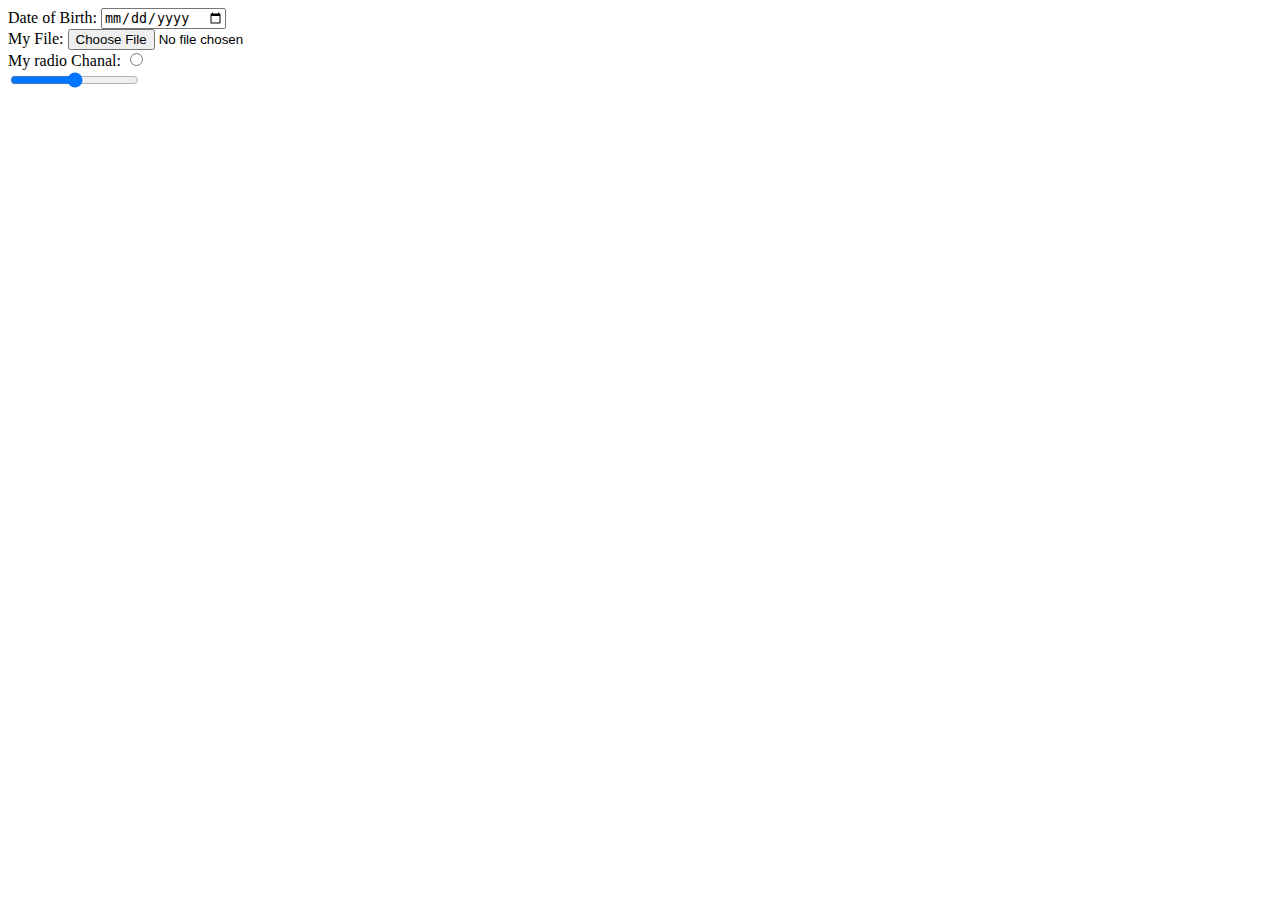
<file: Input.html>
<!DOCTYPE html>
<html lang="en" dir="ltr">
  <head>
    <meta charset="utf-8">
    <title>HTML Input</title>
  </head>
  <body>
    <form class="" action="index.html" method="post">
      <label>Date of Birth:</label>
      <input type="Date" name="" value=""><br>
      <label>My File:</label>
      <input type="File" name="" value=""><br>
      <label>My radio Chanal:</label>
      <input type="radio" name="" value=""><br>
      <input type="range" name="" value="">
    </form>
  </body>
</html>
</file>
